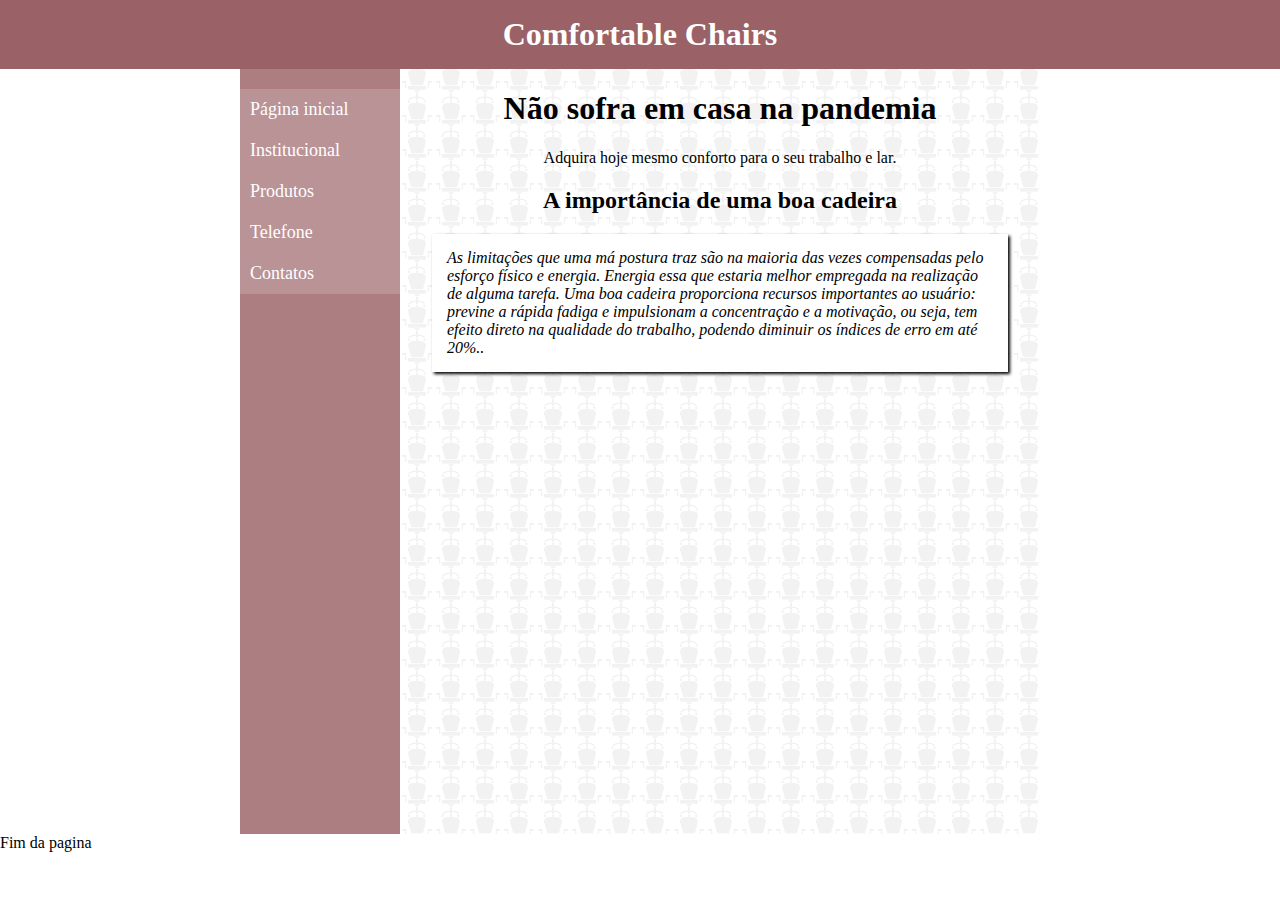
<file: index.html>
<html>

<head>
    <title>Nome do site</title>
    <meta http-equiv="Content-Type" content="text/html; charset=UTF-8">
    <link href="./styles/global.css" rel="stylesheet" type="text/css" />

</head>

<body>
    <div class="banner">
        <h1>Comfortable Chairs</h1>
    </div>
    <div class="container-body">        
        <nav>
            <ul>
                <li><a href="index.html">Página inicial</a></li>
                <li><a href="institucional.html">Institucional</a></li>
                <li><a href="produtos.html">Produtos</a></li>
                <li><a href="telefone.html">Telefone</a></li>
                <li><a href="contatos.html">Contatos</a></li>
            </ul>
        </nav>
        <main>
            <h1>Não sofra em casa na pandemia</h1>
            <p class="text-center">Adquira hoje mesmo conforto para o seu trabalho e lar.</p>

            <article>
                <h2>A importância de uma boa cadeira</h2>
                <p>As limitações que uma má postura traz são na maioria das vezes compensadas pelo esforço físico e energia. Energia essa que estaria melhor empregada na realização de alguma tarefa. Uma boa cadeira proporciona recursos importantes ao usuário: previne a rápida fadiga e impulsionam a concentração e a motivação, ou seja, tem efeito direto na qualidade do trabalho, podendo diminuir os índices de erro em até 20%..</p>
            </article>


        </main>
    </div>
    <footer>Fim da pagina</footer>
</body>

</html>
</file>
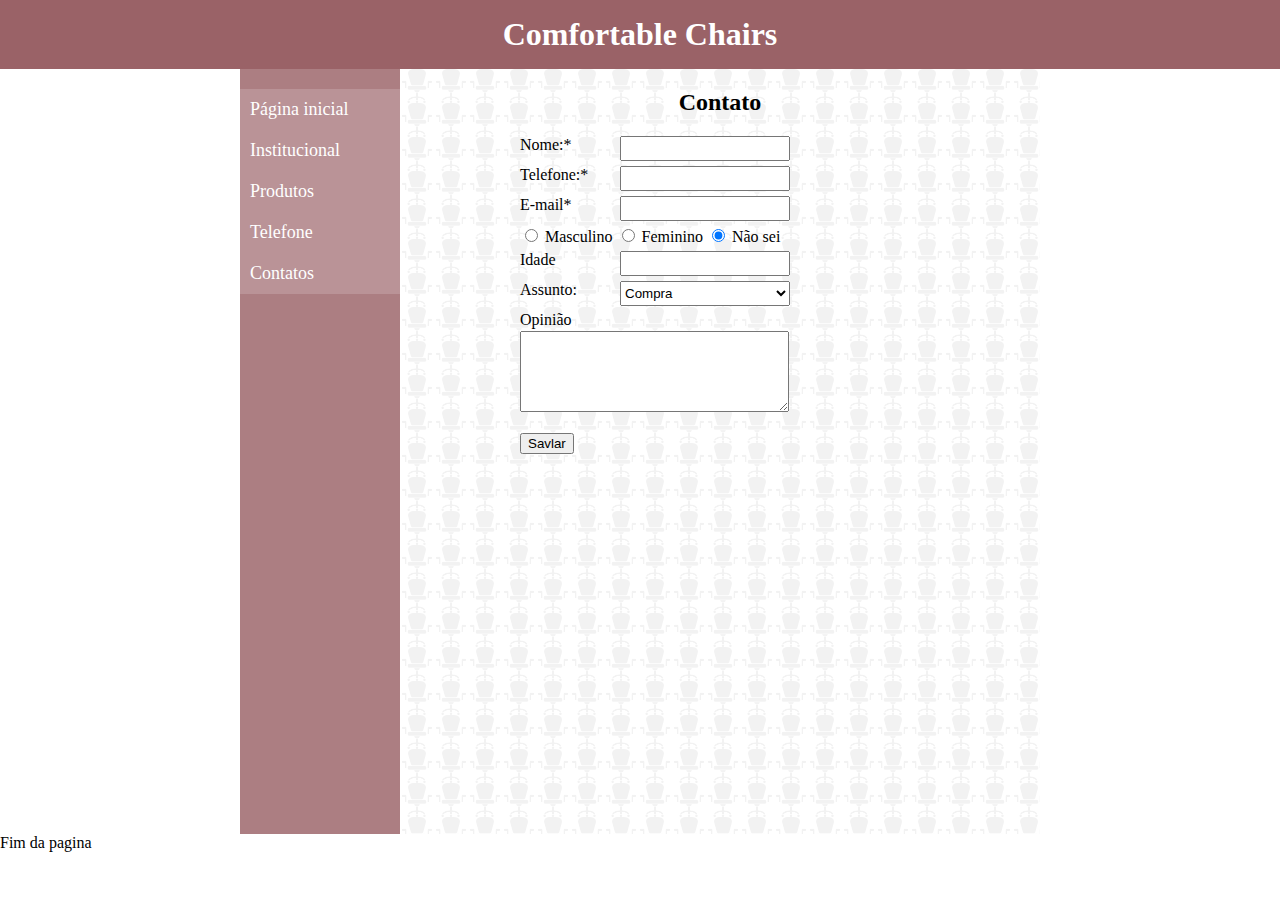
<file: contatos.html>
<html>

<head>
    <title>Nome do site</title>
    <meta http-equiv="Content-Type" content="text/html; charset=UTF-8">
    <link href="./styles/global.css" rel="stylesheet" type="text/css" />
    <link href="./styles/contatos.css" rel="stylesheet" type="text/css" />

</head>

<body>
    <div class="banner">
        <h1>Comfortable Chairs</h1>
    </div>
    <div class="container-body">
        <nav>
            <ul>
                <li><a href="index.html">Página inicial</a></li>
                <li><a href="institucional.html">Institucional</a></li>
                <li><a href="produtos.html">Produtos</a></li>
                <li><a href="telefone.html">Telefone</a></li>
                <li><a href="contatos.html">Contatos</a></li>
            </ul>
        </nav>
        <main>
            <form>
                <h2>Contato</h2>

                <div class="inputs">

                    <label for="nome">Nome:*</label>
                    <input type="text" name="nome" required id="nome" />
                </div>
                <div class="inputs">
                    <label for="telefone">Telefone:*</label>
                    <input type="telefone" name="telefone" required id="telefone" />
                </div>
                <div class="inputs">
                    <label for="email">E-mail*</label>
                    <input type="email" name="email" required id="email" />
                </div>
                <div>
                    <input type="radio" id="sexm" name="sexo" value="m">
                    <label for="sexm"> Masculino</label>
                    <input type="radio" id="sexf" name="sexo" value="f">
                    <label for="sexf"> Feminino</label>
                    <input type="radio" id="sexn" name="vehicle3" value="n" checked>
                    <label for="sexn"> Não sei</label>
                </div>
                <div class="inputs">
                    <label for="idade">Idade </label>
                    <input type="number" id="idade" name="idade" />
                </div>
                <div class="inputs">
                    <label for="assunto">Assunto:</label>
                    <select name="assunto" id="assunto">
                        <option value="cp">Compra</option>
                        <option value="ct">Contato</option>
                        <option value="rc">Reclamação</option>
                        <option value="sg">Sugestões</option>
                    </select>
                </div>
                <div class="inputs">
                    <label for="opiniao">Opinião</label>
                    <textarea id="opiniao" name="opiniao" rows="5" cols="10"></textarea>
                    <br />
                    <br />
                    <br />
                </div>

                <button type="submit">Savlar</button>
            </form>


        </main>
    </div>
    <footer>Fim da pagina</footer>
</body>

</html>
</file>
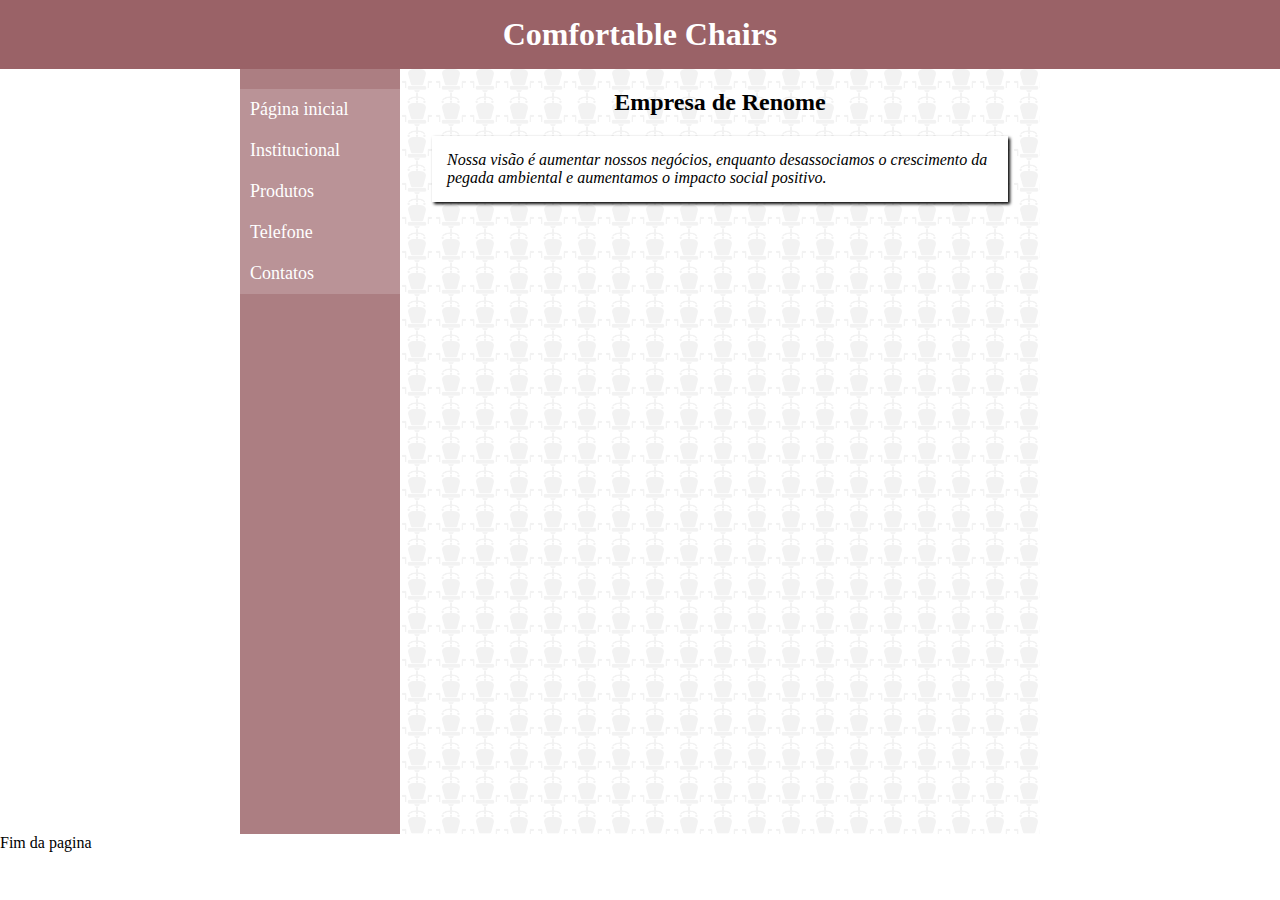
<file: institucional.html>
<html>

<head>
    <title>Nome do site</title>
    <meta http-equiv="Content-Type" content="text/html; charset=UTF-8">
    <link href="./styles/global.css" rel="stylesheet" type="text/css" />

</head>

<body>
    <div class="banner">
        <h1>Comfortable Chairs</h1>
    </div>
    <div class="container-body">        
        <nav>
            <ul>
                <li><a href="index.html">Página inicial</a></li>
                <li><a href="institucional.html">Institucional</a></li>
                <li><a href="produtos.html">Produtos</a></li>
                <li><a href="telefone.html">Telefone</a></li>
                <li><a href="contatos.html">Contatos</a></li>
            </ul>
        </nav>
        <main>
            <article>
                <h2>Empresa de Renome</h2>
                <p> Nossa visão é aumentar nossos negócios, enquanto desassociamos o crescimento da pegada ambiental e aumentamos o impacto social positivo.</p>
            </article>


        </main>
    </div>
    <footer>Fim da pagina</footer>
</body>

</html>
</file>
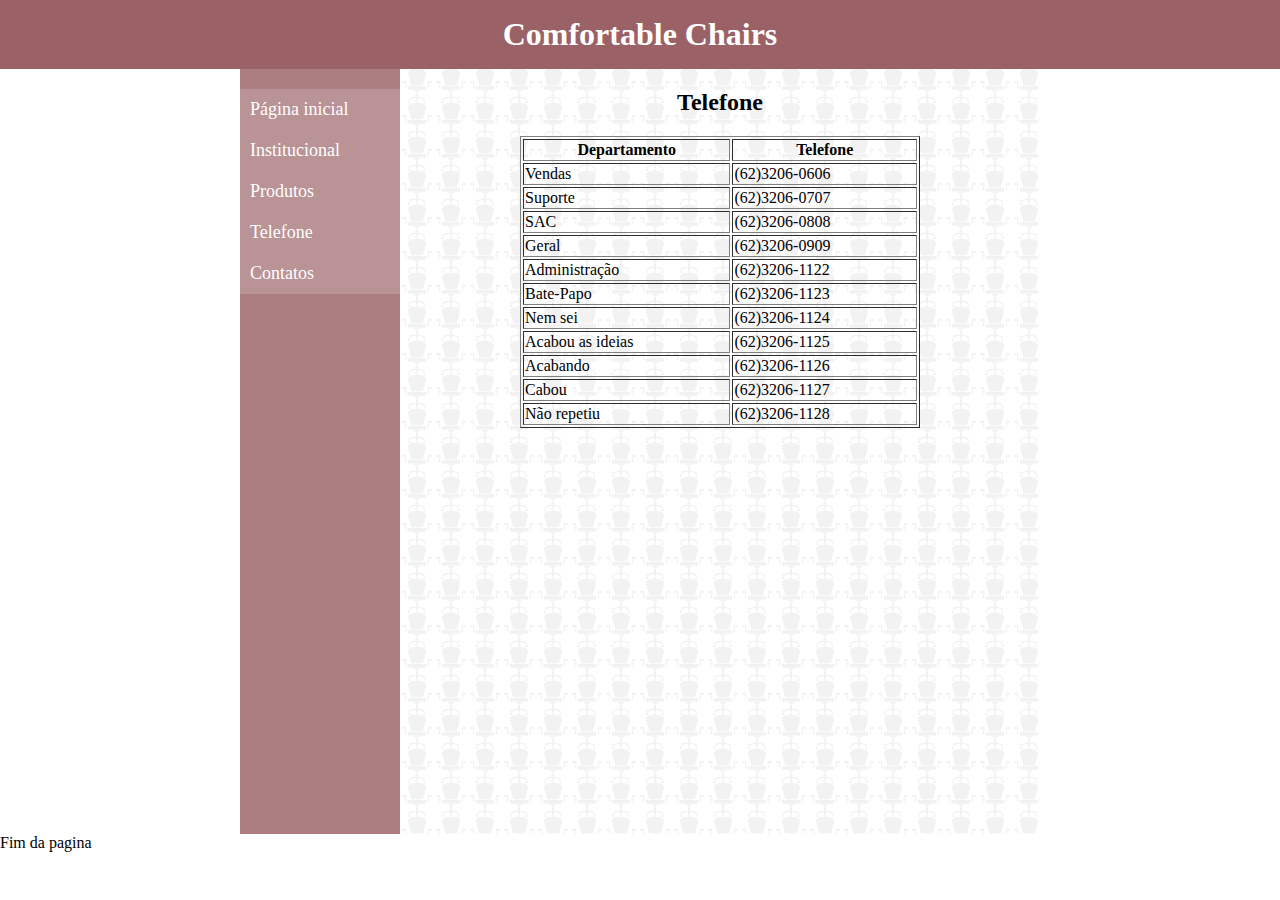
<file: telefone.html>
<html>

<head>
    <title>Nome do site</title>
    <meta http-equiv="Content-Type" content="text/html; charset=UTF-8">
    <link href="./styles/global.css" rel="stylesheet" type="text/css" />
    <link href="./styles/telefone.css" rel="stylesheet" type="text/css" />

</head>

<body>
    <div class="banner">
        <h1>Comfortable Chairs</h1>
    </div>
    <div class="container-body">
        <nav>
            <ul>
                <li><a href="index.html">Página inicial</a></li>
                <li><a href="institucional.html">Institucional</a></li>
                <li><a href="produtos.html">Produtos</a></li>
                <li><a href="telefone.html">Telefone</a></li>
                <li><a href="contatos.html">Contatos</a></li>
            </ul>
        </nav>
        <main>
            <h2>Telefone</h2>
            <table border = "1">
                <tr>
                    <th>Departamento</th>
                    <th>Telefone</th>
                </tr>
                <tr>
                    <td>Vendas</td>
                    <td>(62)3206-0606</td>
                </tr>
                <tr>
                    <td>Suporte</td>
                    <td>(62)3206-0707</td>
                </tr>
                <tr>
                    <td>SAC</td>
                    <td>(62)3206-0808</td>
                </tr>
                <tr>
                    <td>Geral</td>
                    <td>(62)3206-0909</td>
                </tr>
                <tr>
                    <td>Administração</td>
                    <td>(62)3206-1122</td>
                </tr>
                <tr>
                    <td>Bate-Papo</td>
                    <td>(62)3206-1123</td>
                </tr>
                <tr>
                    <td>Nem sei</td>
                    <td>(62)3206-1124</td>
                </tr>
                <tr>
                    <td>Acabou as ideias</td>
                    <td>(62)3206-1125</td>
                </tr>
                <tr>
                    <td>Acabando </td>
                    <td>(62)3206-1126</td>
                </tr>
                <tr>
                    <td>Cabou</td>
                    <td>(62)3206-1127</td>
                </tr>
                <tr>
                    <td>Não repetiu</td>
                    <td>(62)3206-1128</td>
                </tr>
            </table>


        </main>
    </div>
    <footer>Fim da pagina</footer>
</body>

</html>
</file>
<file: styles/global.css>
body{
    padding: 0;
    margin: 0;
}
h1,h2{
    text-align: center;
}
li {
    list-style-type: none;
  }
  li a {
    color: white;
}
.banner {
    text-align: center;
    background: #9a6267;
    color: white;
}
.banner h1 {
    padding: 16px;
    margin: 0;
}
.container-body {
    width: 800px;
    margin: auto;
    /* background: #dedede; */
    display: flex;
    min-height: 85vh;
}

nav {
    background: #9a6267d1;
    width: 150px;
    flex: 1;
}

nav ul {
    margin: auto;
    padding: 0;
    margin-top: 20px;
    font-size: 18px;
    background: #ffffff2b;
}
/* nav li {
    padding: 10px 5px;
} */
nav a{
    text-decoration: none;
    width: 100%;
    display: block;
    padding-left: 10px;
    box-sizing: border-box;
    padding: 10px 10px;
}
nav a:hover{
    background: rgba(0, 0, 0, 0.103);
}
.container-body main {
    flex: 4;
    position: relative;
}
.container-body main::before {
    content: "";
    width: 100%;
    height: 100%;
    position: absolute;
    left:0;
    top: 0;
    background-image: url("../img/mini.png");
    background-size: 34px;
    opacity: 0.05;
    z-index: -1;
}
article p {
    font-style: italic;
    width: 90%;
    margin: auto;
    padding: 15px;
    box-sizing: border-box;
    background: white;
    box-shadow: 2px 2px 3px;
}
.text-center{
    text-align: center;
}
article {
    margin-bottom: 20px;
}
</file>
<file: styles/contatos.css>
.container{
    width: 900px;
    margin: auto;
    background: #0000004f;
}
.inputs{
    margin: 5px 0px;
}
.inputs label{
    position: absolute;
    width: 100px;
    
}
.inputs input,.inputs select{
    left: 100px;
    position: relative;
    width: 170px;
    height: 25px;
}
textarea#opiniao {
    position: relative;
    top: 20px;
    width: 269px;
}
form {
    width: 400px;
    margin: auto;
}
</file>
<file: styles/telefone.css>
table {
    margin: auto;
    width: 400px;
}
</file>
